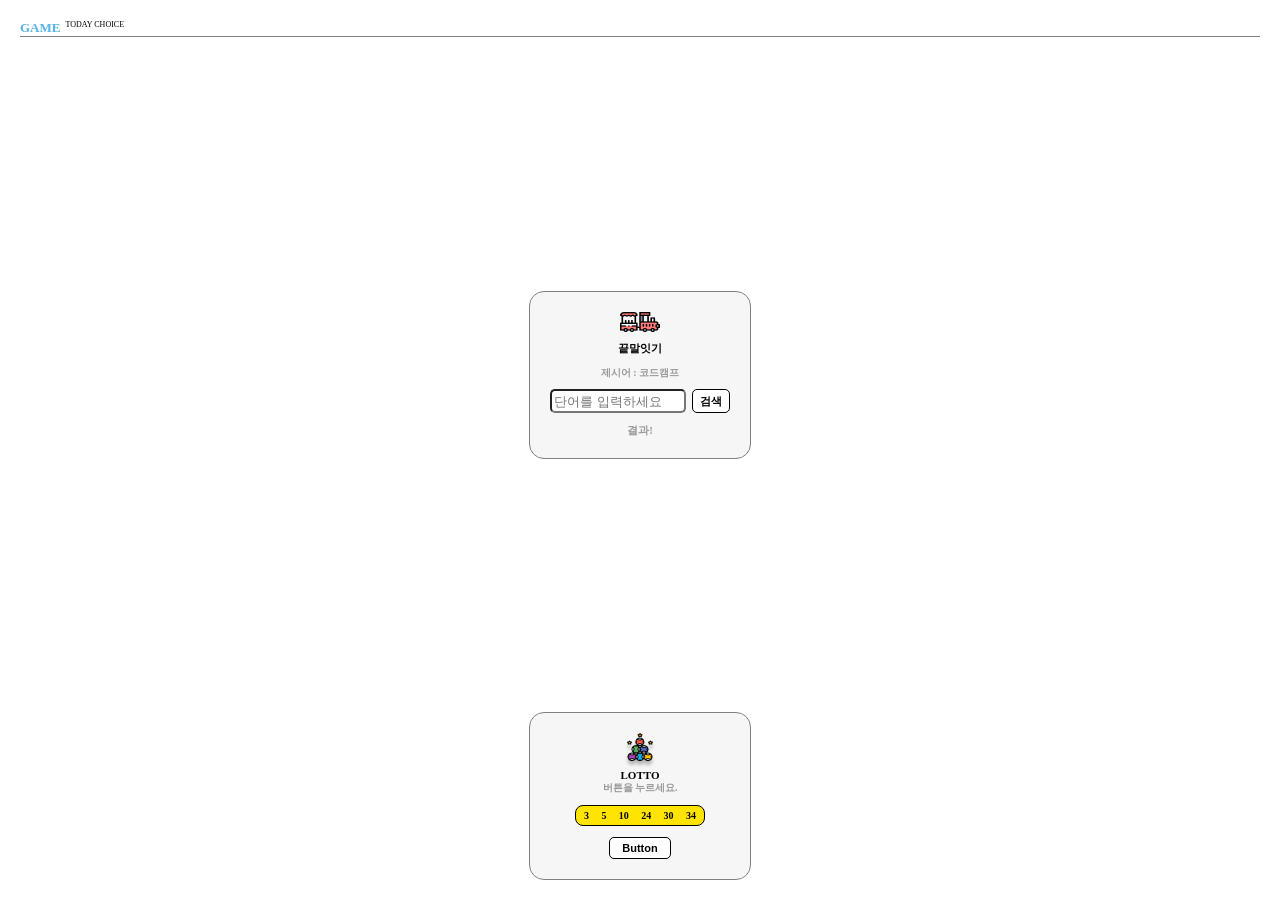
<file: cyworld/game.html>
<!DOCTYPE html>
<html lang="ko">
<head>
    <title>Game</title>
    <link rel="stylesheet" href="./style/game.css">
    <script src="./game.js"></script>
</head>
<body>
    <div class="wrapper">
        <div class="wrapper__header">
            <div class="header__title">
                <div class="title">GAME</div>
                <div class="subtitle">TODAY CHOICE</div>
            </div>
            <div class="divideLine"></div>
        </div>
        <div class="game__container">
            <img src="./images/word.png">
            <div class="game__title">끝말잇기</div>
            <div class="game__subtitle">제시어 : <span id="word">코드캠프</span></div>
            <div class="word__text">
                <input class="textbox" id="myword" placeholder="단어를 입력하세요">
                <button class="search" onclick="startWord()">검색</button>
            </div>
            <div class="word__result" id="result">결과!</div>
        </div>
        <div class="game__container">
            <img src="./images/lotto.png">
            <div class="game__title">LOTTO</div>
            <div class="game__subtitle">버튼을 누르세요.</div>
            <div class="game__lotto__number">
                <span>3</span>
                <span>5</span>
                <span>10</span>
                <span>24</span>
                <span>30</span>
                <span>34</span>
            </div>
            <button class="game__lotto__button">Button</button>
        </div>
    </div>
</body>
</html>
</file>
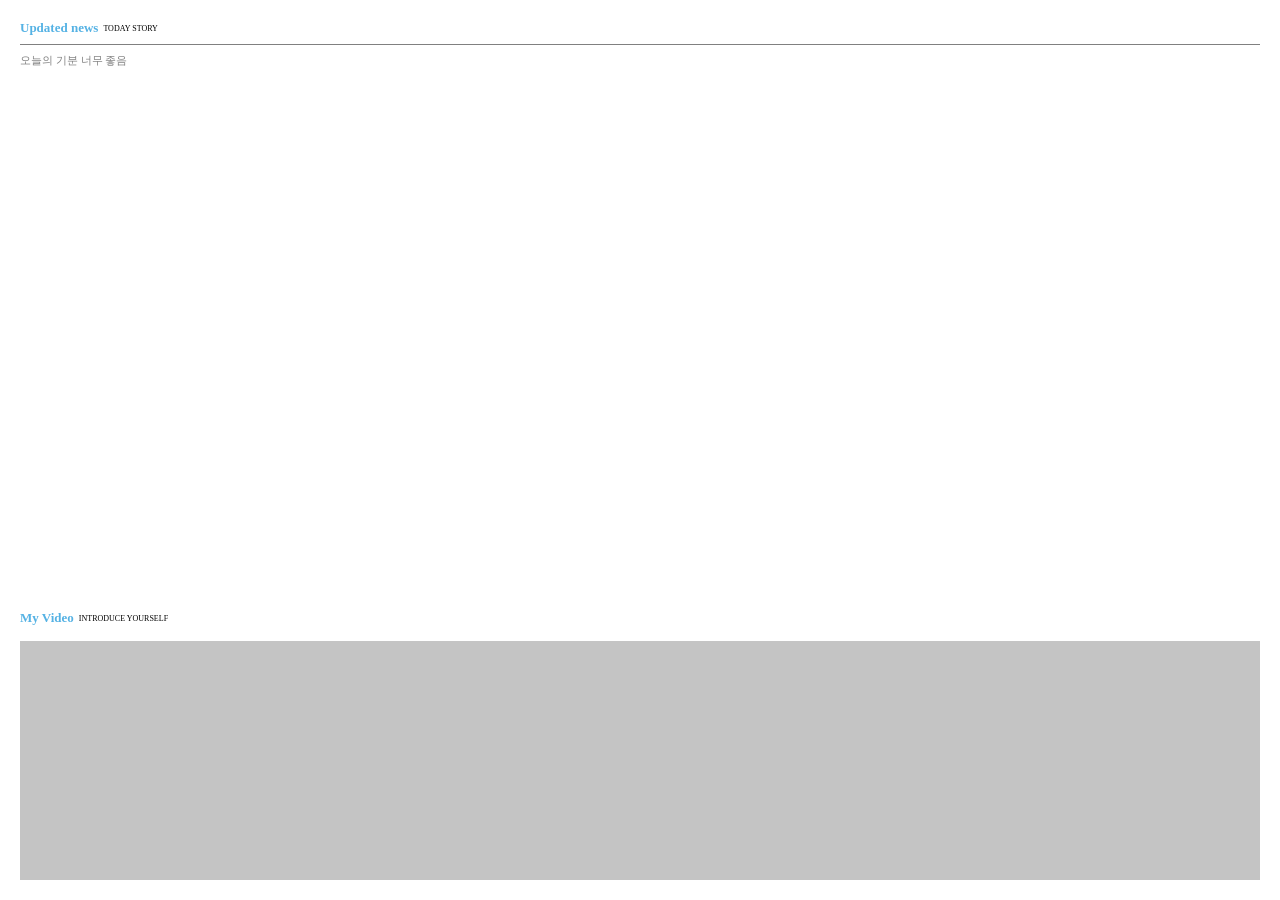
<file: cyworld/home.html>
<!DOCTYPE html>
<html lang="ko">
<head>
    <title>Home</title>
    <link rel="stylesheet" href="./style/home.css">
</head>
<body>
    <div class="wrapper">
        <div class="wrapper__header">
            <div class="contents__title">
                <div class="title">Updated news</div>
                <div class="subtitle">TODAY STORY</div>
            </div>
            <div class="divideLine"></div>
            <div class="contents__body">오늘의 기분 너무 좋음</div>
        </div>
        <div class="wrapper__body">
            <div class="contents__title">
                <div class="title">My Video</div>
                <div class="subtitle">INTRODUCE YOURSELF</div>
            </div>
            <div class="video"></div>
        </div>
    </div>
    
</body>
</html>
</file>
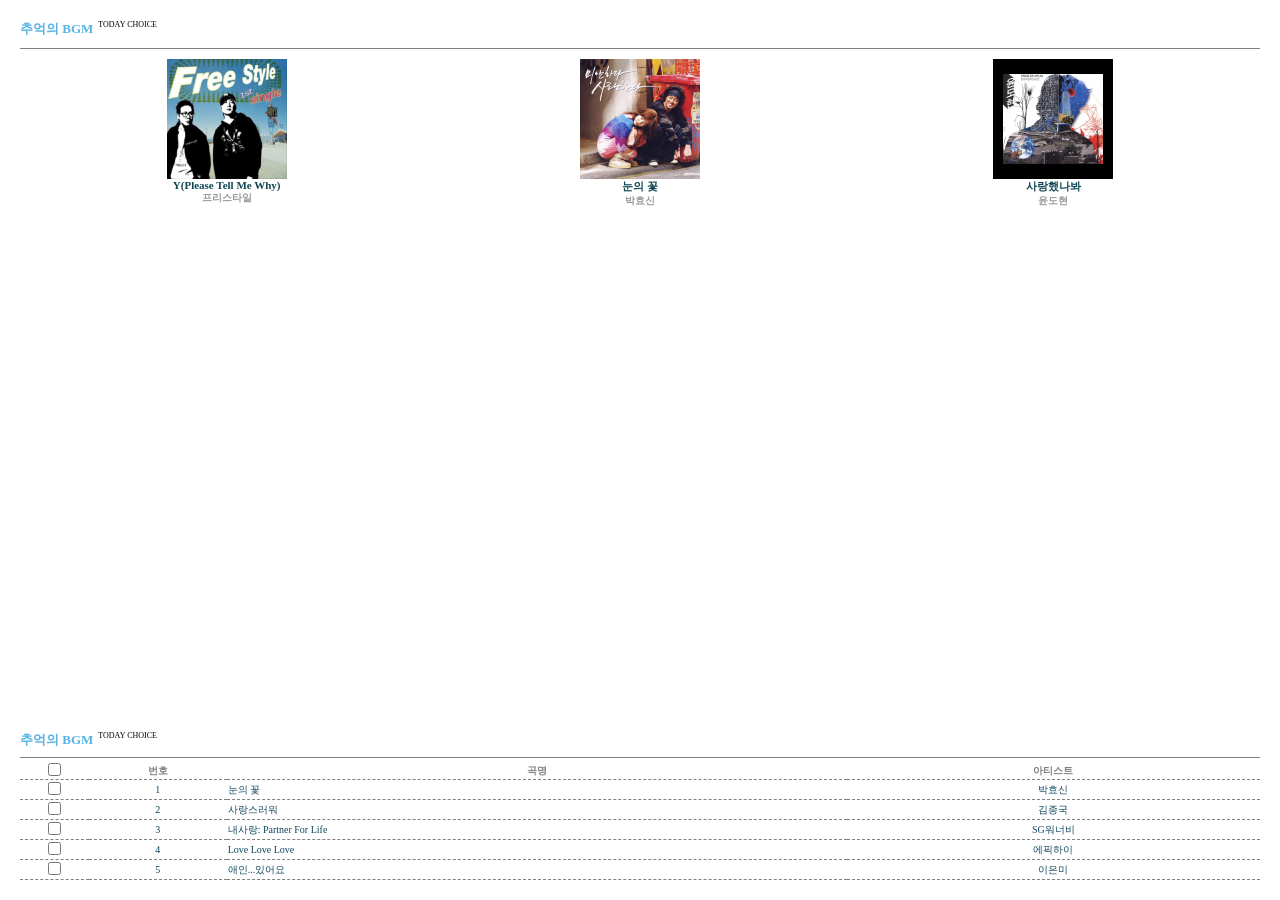
<file: cyworld/jukebox.html>
<!DOCTYPE html>
<html lang="ko">
<head>
    <title>Jukebox</title>
    <link rel="stylesheet" href="./style/jukebox.css">
</head>
<body>
    <div class="wrapper">
        <div class="wrapper__header">
            <div class="wrapper__title">
                <div class="title">추억의 BGM</div>
                <div class="subtitle">TODAY CHOICE</div>
            </div>
            <div class="divideLine"></div>
            <div class="albumWrapper">
                <div class="albumWrapper__item">
                    <img class="album-thumnail" src="./images/jukebox-01.png">
                    <div class="album-songtitle">Y(Please Tell Me Why)</div>
                    <div class="album-artist">프리스타일</div>
                </div>
                <div class="albumWrapper__item">
                    <img class="album-thumnail" src="./images/jukebox-02.png">
                    <div class="album-songtitle">눈의 꽃</div>
                    <div class="album-artist">박효신</div>
                </div>
                <div class="albumWrapper__item">
                    <img class="album-thumnail" src="./images/jukebox-03.png">
                    <div class="album-songtitle">사랑했나봐</div>
                    <div class="album-artist">윤도현</div>
                </div>
            </div>   
        </div>
        <div class="wrapper__body">
            <div class="wrapper__title">
                <div class="title">추억의 BGM</div>
                <div class="subtitle">TODAY CHOICE</div>
            </div>
            <table class="albumTable">
                <tr>
                    <th class="albumTable__checkbox"><input type="checkbox"></th>
                    <th class="albumTable__number">번호</th>
                    <th class="albumTable__song">곡명</th>
                    <th class="albumTable__artist">아티스트</th>
                </tr>
                <tr>
                    <td class="album-table-checkbox"><input type="checkbox"></td>
                    <td class="album-table-number">1</td>
                    <td class="album-table-song">눈의 꽃</td>
                    <td class="album-table-artist">박효신</td>
                </tr>
                <tr>
                    <td class="album-table-checkbox"><input type="checkbox"></td>
                    <td class="album-table-number">2</td>
                    <td class="album-table-song">사랑스러워</td>
                    <td class="album-table-artist">김종국</td>
                </tr>
                <tr>
                    <td class="album-table-checkbox"><input type="checkbox"></td>
                    <td class="album-table-number">3</td>
                    <td class="album-table-song">내사랑: Partner For Life</td>
                    <td class="album-table-artist">SG워너비</td>
                </tr>
                <tr>
                    <td class="album-table-checkbox"><input type="checkbox"></td>
                    <td class="album-table-number">4</td>
                    <td class="album-table-song">Love Love Love</td>
                    <td class="album-table-artist">에픽하이</td>
                </tr>
                <tr>
                    <td class="album-table-checkbox"><input type="checkbox"></td>
                    <td class="album-table-number">5</td>
                    <td class="album-table-song">애인...있어요</td>
                    <td class="album-table-artist">이은미</td>
                </tr>
            </table>  
        </div>
    </div>
</body>
</html>
</file>
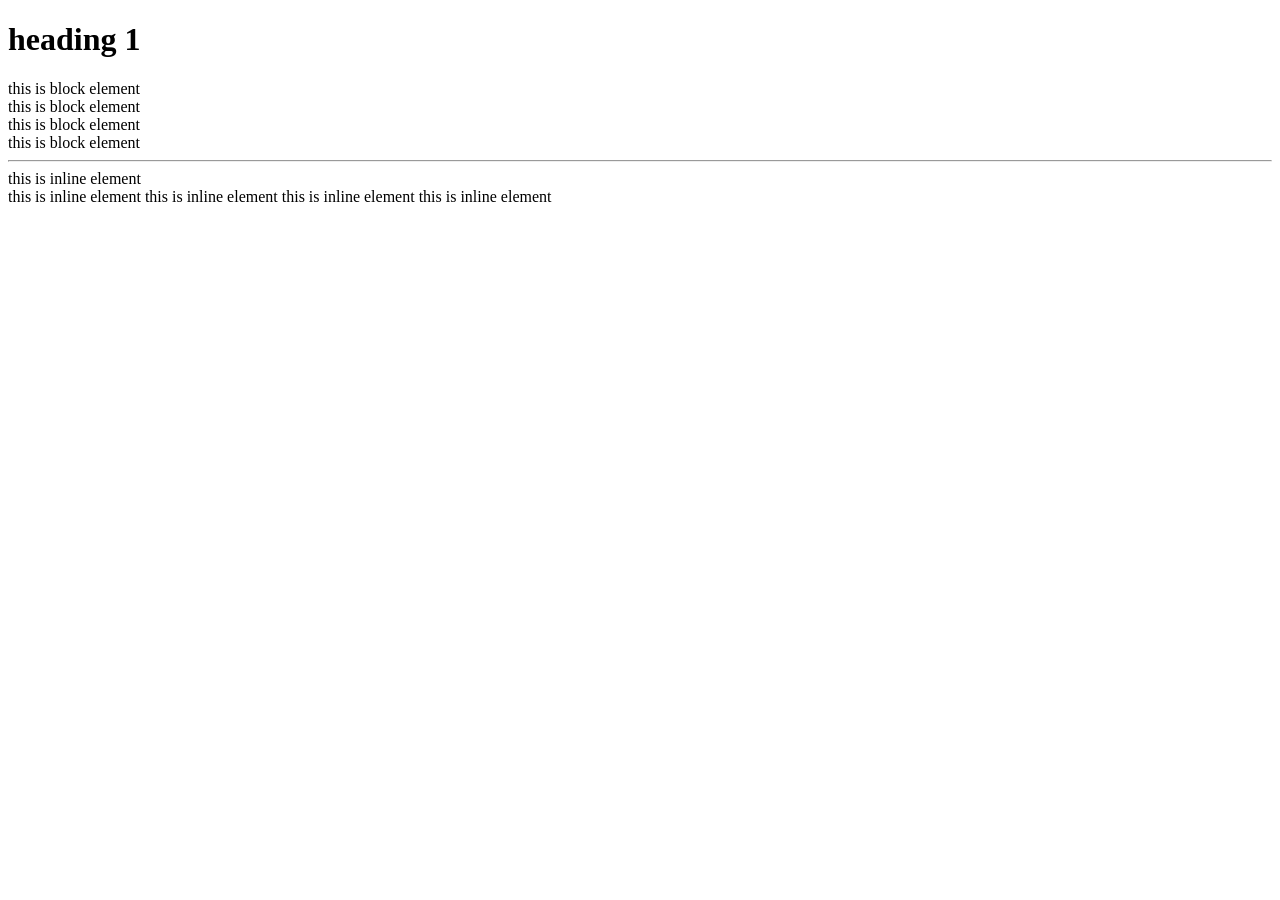
<file: class/01-html/01-tag.html>
<!DOCTYPE html>
<html lang="ko">
<head>
     <title>Hello world</title>
</head>
<body>
    <h1>heading 1</h1>
    <div>this is block element</div>
    <div>this is block element</div>
    <div>this is block element</div>
    <div>this is block element</div>
    <hr>
    <span>this is inline element</span><br>
    <span>this is inline element</span>
    <span>this is inline element</span>
    <span>this is inline element</span>
    <span>this is inline element</span>
</body>
</html>
</file>
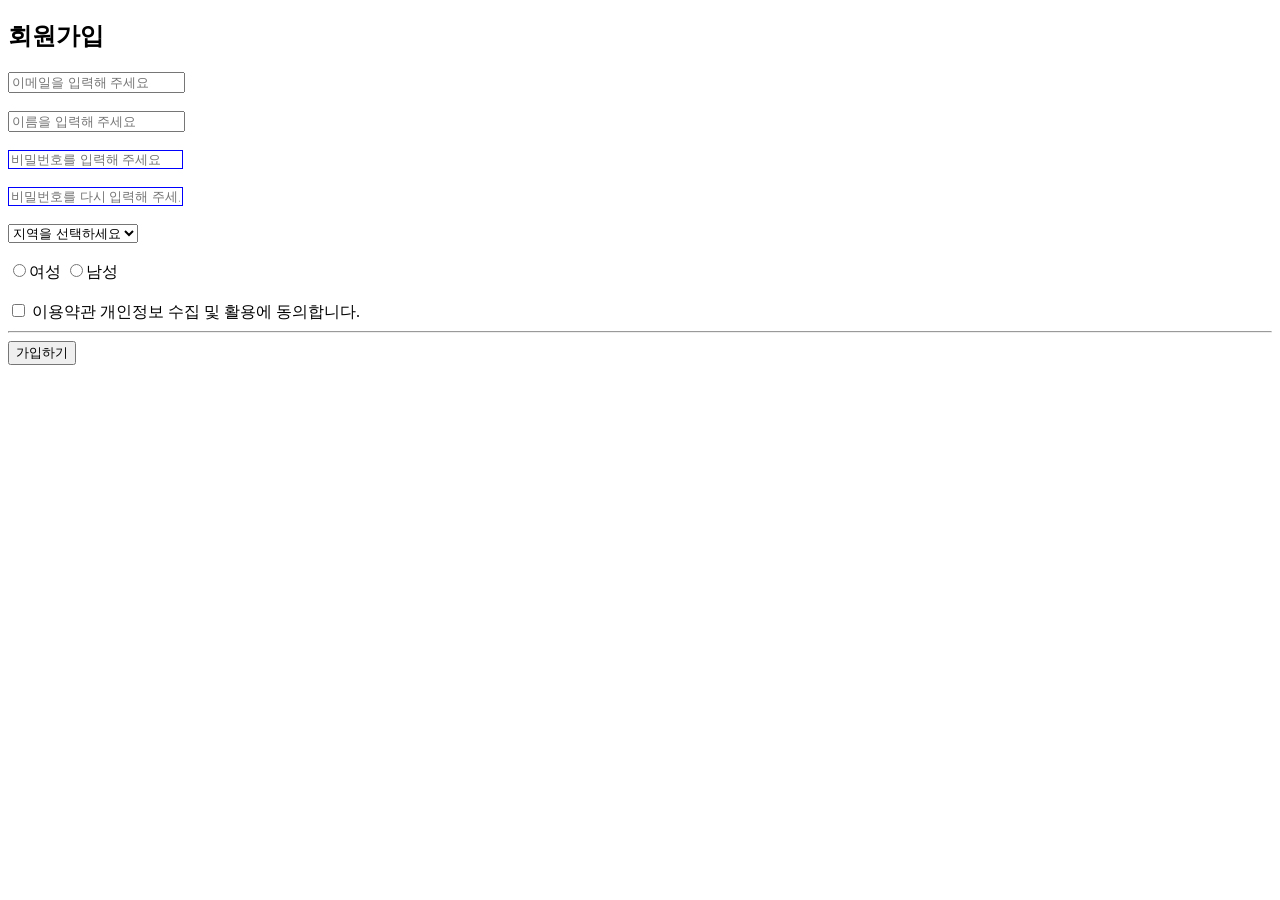
<file: class/01-html/02-signup.html>
<!DOCTYPE html>
<html lang="ko">
<head>
    <title>회원가입</title>
    <link href="./02-signup.css" rel="stylesheet">
</head>
<body>
    <h2>회원가입</h2>
    <input type="text" placeholder="이메일을 입력해 주세요"><br><br>
    <input type="text" placeholder="이름을 입력해 주세요"><br><br>
    <input class="pw" type="password" placeholder="비밀번호를 입력해 주세요"><br><br>
    <input class="pw" type="password" placeholder="비밀번호를 다시 입력해 주세요"><br><br>
    <select>
        <option disabled="true" selected="true">지역을 선택하세요</option>
        <option>서울</option>
        <option>경기</option>
        <option>인천</option>
    </select>
    <br><br>
    <input type="radio" name="gender">여성
    <input type="radio" name="gender">남성
    <br><br>
    <input type="checkbox"> 이용약관 개인정보 수집 및 활용에 동의합니다.
    <hr>
    <button>가입하기</button>
    <!-- <input type="button" value="가입하기"> -->
</body>
</html>
</file>
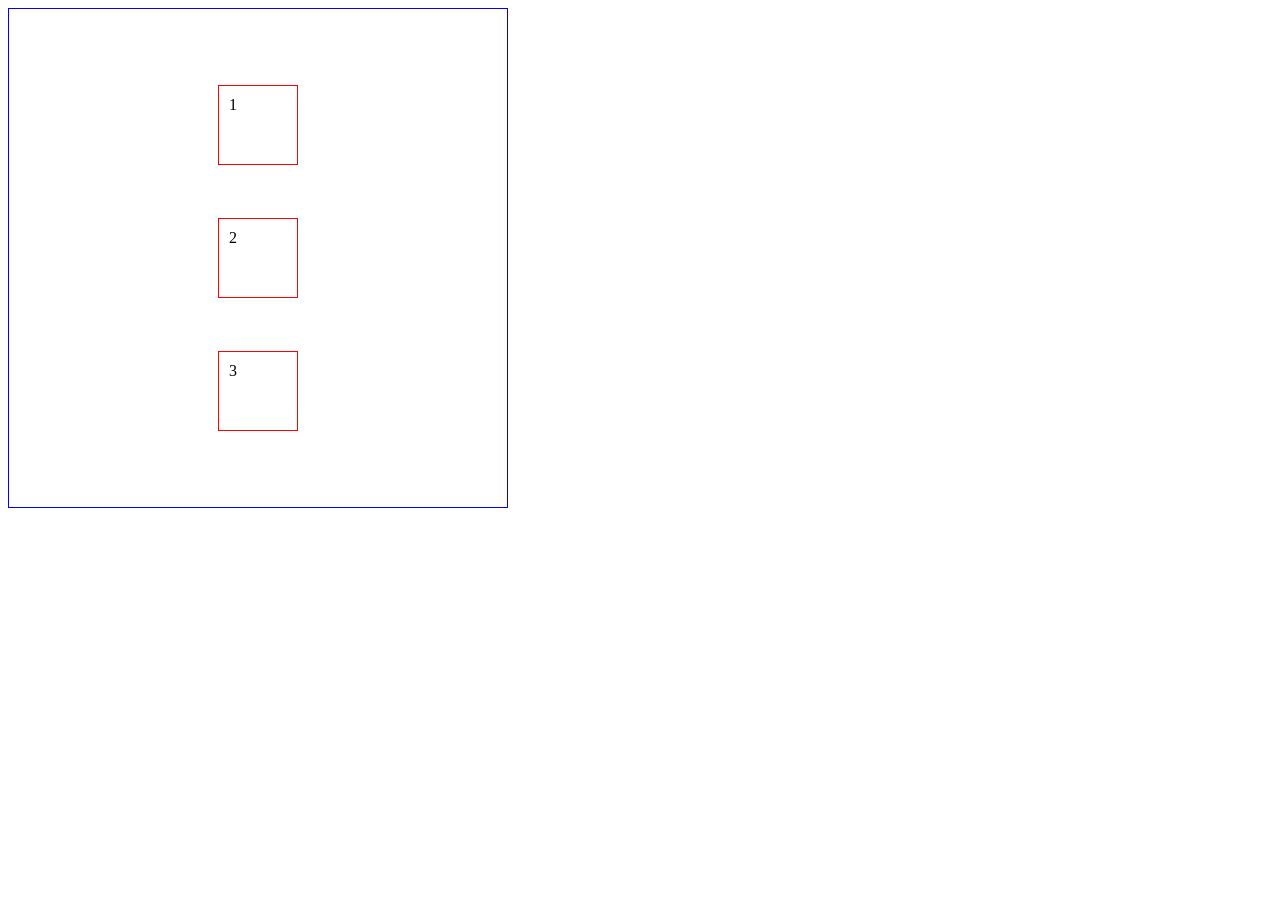
<file: class/02-css/01-boxmodel.html>
<!DOCTYPE html>
<html lang="ko">
<head>
    <title>Document</title>
    <style>
        *{
            box-sizing: border-box;
        }
        div{
            width: 80px;
            height: 80px;
            border: 1px solid red;
            padding: 10px;
        }
        .pb{
            width: 500px;
            height: 500px;
            border: 1px solid blue;
            display: flex;
            flex-direction: column;
            justify-content: space-around;
            align-items: center;
            padding: 50px;
        }
        /* #contentBox{
            box-sizing: content-box;
        }
        #borderBox{
            box-sizing: border-box;
        } */

    </style>
</head>
<body>
    <!-- <div id="contentBox">박스 1</div>
    <div>박스 2</div>
    <div id="borderBox">박스 3</div> -->
    <div class="pb">
        <div>1</div>
        <div>2</div>
        <div>3</div>
    </div>
</body>
</html>
</file>
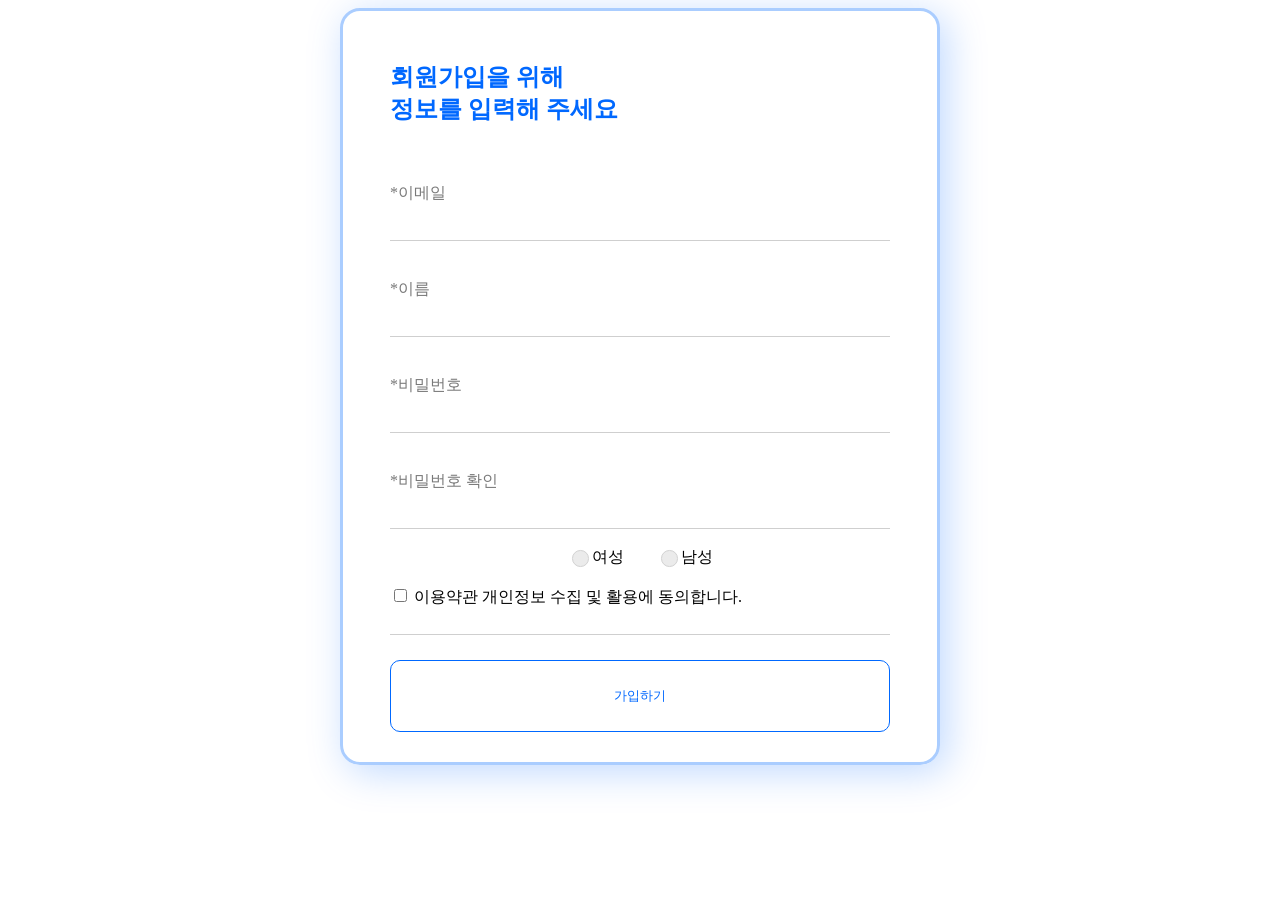
<file: class/02-css/02-signuphw.html>
<!DOCTYPE html>
<html lang="ko">
<head>
    <title>회원가입</title>
    <link href="./02-signuphw.css" rel="stylesheet">
</head>
<body>
    <div class="bound">
        <div class="header">
            <h2>회원가입을 위해<br>
            정보를 입력해 주세요</h2>
        </div>
        <br>
        <div class="inputBox">
            *이메일<br>
            <input type="text" class="input">
        </div>
        <br>
        <div class="inputBox">
            *이름<br>
            <input type="text" class="input">
        </div>
        <br>
        <div class="inputBox">
            *비밀번호<br>
            <input type="password" class="input">
        </div>
        <br>
        <div class="inputBox">
            *비밀번호 확인<br>
            <input type="password" class="input">
        </div>
        <br>
        <div class="radio">
            <input type="radio" name="gender" class="radioSelection" checked="true">여성&emsp;&emsp;
            <input type="radio" name="gender" class="radioSelection">남성
        </div>
        <br>
        <div class="check">
            <input type="checkbox"> 이용약관 개인정보 수집 및 활용에 동의합니다.
        </div>
        <br>
        <div>
            <hr class="hr">
        </div>
        <br>
        <div>
            <button class="button">가입하기</button>
        </div>
    </div>
</body>
</html>
</file>
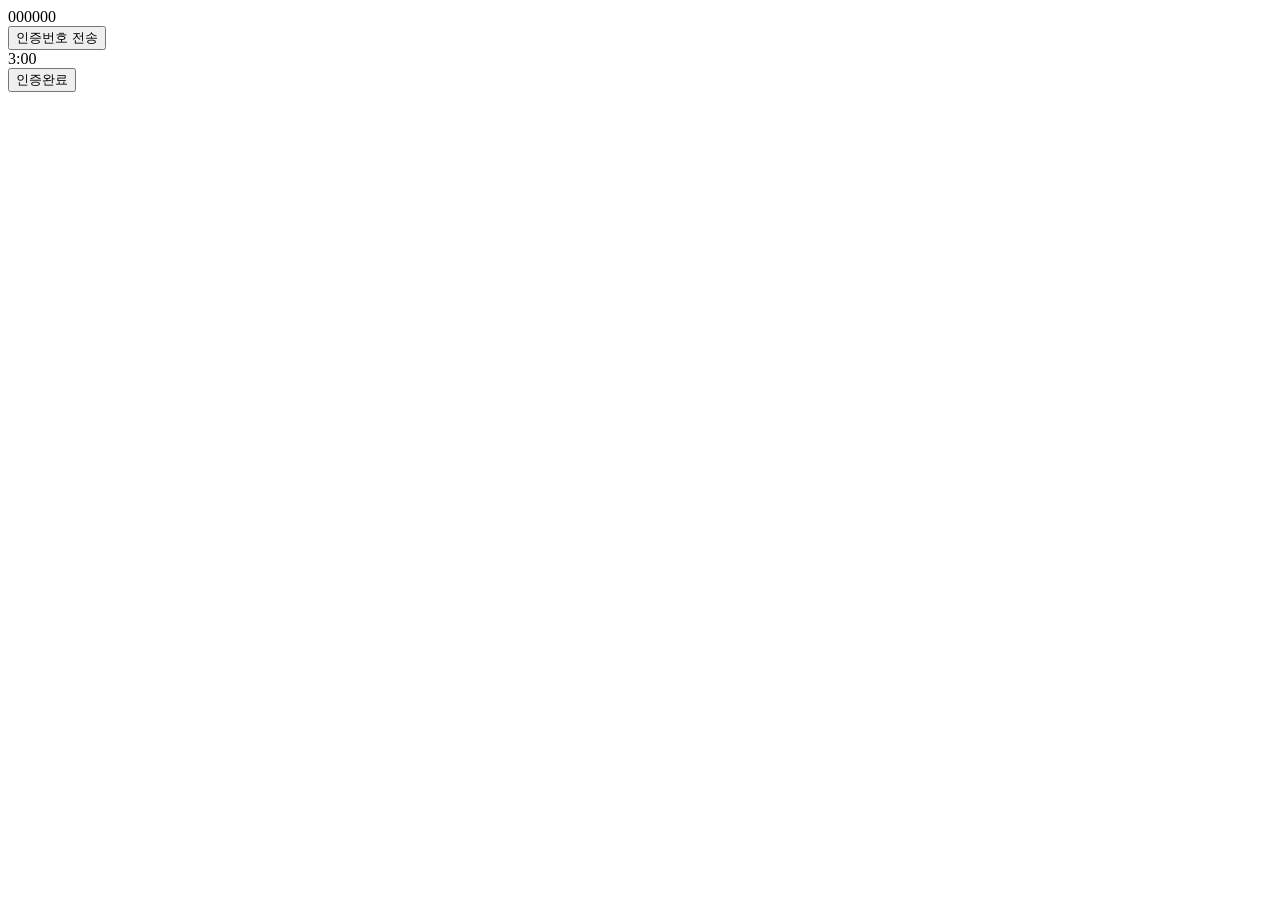
<file: class/03-javascript/06-timer.html>
<!DOCTYPE html>
<html lang="ko">
<head>
    <title>Document</title>
    <script src="./06-timer.js"></script>
</head>
<body>
    <div id="target">000000</div>
    <button onclick="auth()">인증번호 전송</button>
    <div id="timer">3:00</div>
    <button id="finish">인증완료</button>
</body>
</html>
</file>
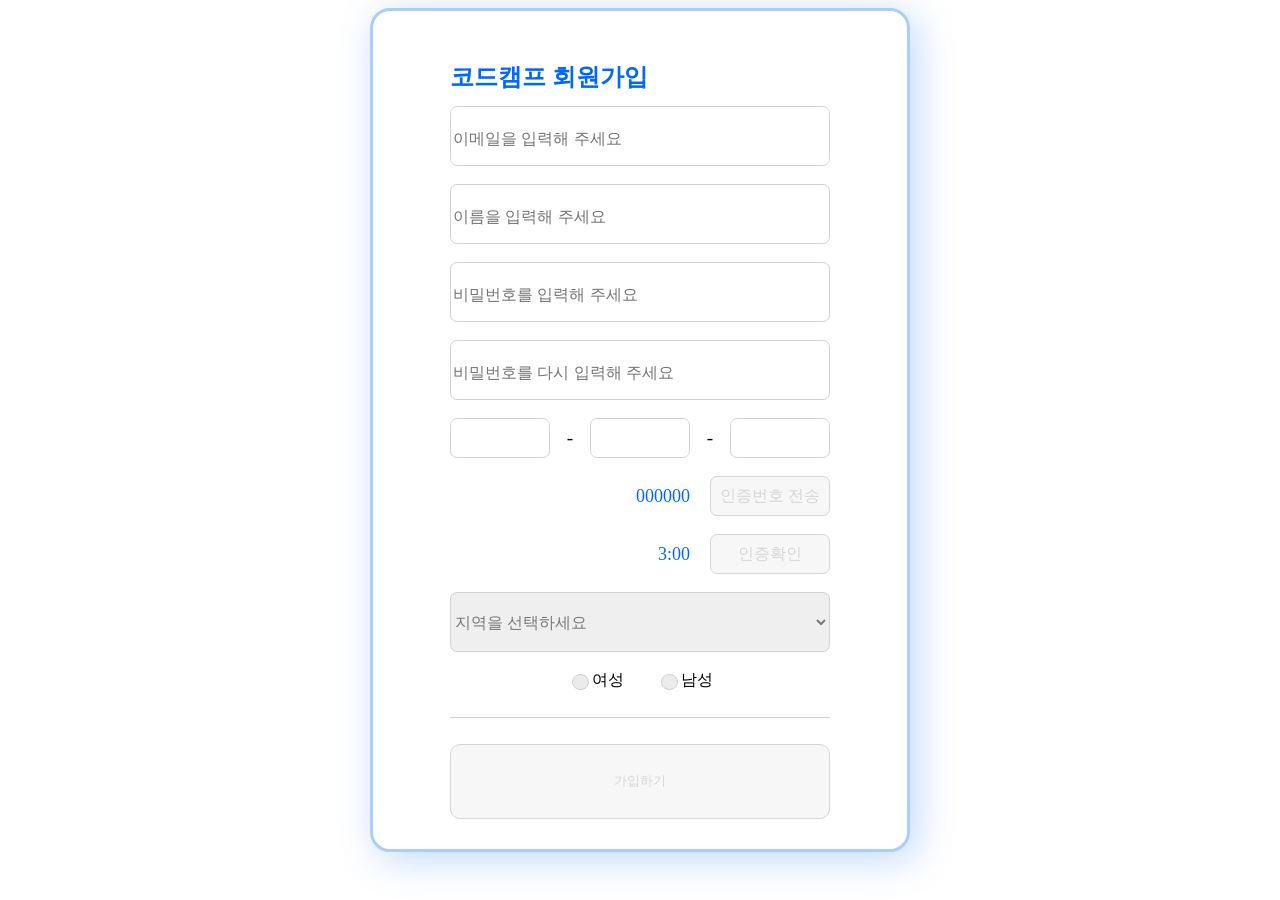
<file: class/04-final/final.html>
<!DOCTYPE html>
<html lang="ko">
<head>
    <title>회원가입</title>
    <link href="./final.css" rel="stylesheet">
    <script src="./final.js"></script>
</head>
<body>
    <div class="bound">
        <div class="header">
            <h2>코드캠프 회원가입</h2>
        </div>
        <br>
        <div>
            <input id="email" type="text" class="input" placeholder="이메일을 입력해 주세요">
            <div id="noEmail" class="error" hidden> 이메일이 올바르지 않습니다.</div>
            <div id="emailError" class="error" hidden> @가 포함되어야 합니다.</div>
        </div>
        <br>
        <div>
            <input id="name" type="text" class="input" placeholder="이름을 입력해 주세요">
            <div id="noName" class="error" hidden> 이름이 올바르지 않습니다.</div>
        </div>
        <br>
        <div>
            <input id="password" type="password" class="input" placeholder="비밀번호를 입력해 주세요">
            <div id="noPw" class="error" hidden> 비밀번호를 입력해 주세요</div>
        </div>
        <br>
        <div>
            <input id="passwordCheck" type="password" class="input" placeholder="비밀번호를 다시 입력해 주세요">
            <div id="noPwCheck" class="error" hidden> 비밀번호를 입력해 주세요</div>
            <div id="pwError" class="error" hidden> 비밀번호1과 비밀번호2가 동일해야합니다.</div>
        </div>
        <br>
        <div class="phoneInfo">
            <input type="text" id="p1" oninput="changeFocus1()" maxlength="3" class="phoneInput">-
            <input type="text" id="p2" oninput="changeFocus2()" maxlength="4" class="phoneInput">-
            <input type="text" id="p3" oninput="activateValidation()" maxlength="4" class="phoneInput">
        </div>
        <br>
        <div class="validation">
            <div id="target">000000</div>
            <button id="sendValidationButton" onclick="auth()" class="sendValidation" disabled="true">인증번호 전송</button>
        </div>
        <br>
        <div class="validation">
            <div id="timer">3:00</div>
            <button id="finish" onclick="authCheck()" class="checkValidation" disabled="true">인증확인</button>
        </div>
        <br>
        <div>
            <select id="regionSel" class="region__select">
                <option selected="true" hidden>지역을 선택하세요</option>
                <option>서울</option>
                <option>인천</option>
                <option>경기</option>
            </select>
            <div id="noRegion" class="error" hidden> 지역을 선택해 주세요</div>
        </div>
        <br>
        <div class="radio">
            <input id="female" type="radio" name="gender" class="radioSelection">여성&emsp;&emsp;
            <input id="male" type="radio" name="gender" class="radioSelection">남성
        </div>
        <div id="noGender" class="error" hidden> 성별을 선택해 주세요</div>
        <br>
        <div>
            <hr class="hr">
        </div>
        <br>
        <div>
            <button id="submitButton" onclick="submit()" class="button" disabled = true>가입하기</button>
        </div>
    </div>
</body>
</html>
</file>
<file: cyworld/style/game.css>
*{
    box-sizing: border-box;
    margin: 0px;
}

html,body{
    width: 100%;
    height: 100%;
}

.wrapper{
    width: 100%;
    height: 100%;
    padding: 20px;
    display: flex;
    flex-direction: column;
    align-items: center;
    justify-content: space-between;
}

.wrapper__header{
    width: 100%;
    display: flex;
    flex-direction: column;
}

.header__title{
    display: flex;
    flex-direction: row;
    align-content: center;
}

.title{
    color: #55b2e4;
    font-size: 13px;
    font-weight: 700;
}

.subtitle{
    font-size: 8px;
    padding-left: 5px;
}

.divideLine{
    width: 100%;
    border-top: 1px solid gray;
}

.game__container{
    width: 222px;
    height: 168px;
    border: 1px solid gray;
    border-radius: 15px;
    display: flex;
    flex-direction: column;
    align-items: center;
    justify-content: space-between;
    padding: 20px;
    background-color: #f6f6f6;
}

.game__title{
    font-size: 11px;
    font-weight: 700;
}

.game__subtitle{
    font-size: 10px;
    font-weight: 700;
    color: #999999;
}

.word__result{
    font-size: 11px;
    font-weight: 700;
    color: #999999;
}

.word__text{
    width: 100%;
    display: flex;
    flex-direction: row;
    justify-content: space-between;
}

.textbox{
    width: 136px;
    height: 24px;
    border-radius: 5px;
}

.search{
    font-size: 11px;
    font-weight: 700;
    width: 38px;
    height: 24px;
    border: 1px solid black;
    border-radius: 5px;
    background-color: white;
}

.game__lotto__number{
    width: 130px;
    height: 21px;
    background-color: #ffe400;
    border: 1px solid black;
    border-radius: 8px;
    font-size: 10px;
    font-weight: 700;
    display: flex;
    flex-direction: row;
    align-items: center;
    justify-content: space-between;
    padding: 5px 8px;
    margin-top: 10px;
    margin-bottom: 11px;
}

.game__lotto__button{
    width: 62px;
    height: 24px;
    background-color: white;
    border: 1px solid black;
    border-radius: 5px;
    font-size: 11px;
    font-weight: 700;
}
</file>
<file: cyworld/style/home.css>
*{
    box-sizing: border-box;
    margin: 0px;
}

html, body{
    width: 100%;
    height: 100%;
}

.wrapper{
    width: 100%;
    height: 100%;
    padding: 20px;
    display: flex;
    flex-direction: column;
    justify-content: space-between;
}

.wrapper__header{
    width: 100%;
    height: 48px;
    display: flex;
    flex-direction: column;
    justify-content: space-between;
}

.contents__title{
    display: flex;
    flex-direction: row;
    align-items: center;
}

.title{
    color: #55b2e4;
    font-size: 13px;
    font-weight: 700;
}

.subtitle{
    font-size: 8px;
    padding-left: 5px;
}

.divideLine{
    width: 100%;
    border-top: 1px solid gray;
}

.contents__body{
    font-size: 11px;
    color: gray;
}

.wrapper__body{
    width: 100%;
    height: 270px;
    display: flex;
    flex-direction: column;
    justify-content: space-between;
}

.video{
    width: 100%;
    height: 240px;
    background-color: #c4c4c4;
    margin-top: 15px;
}
</file>
<file: cyworld/style/jukebox.css>
*{
    box-sizing: border-box;
    margin: 0px;
}

body,html{
    width: 100%;
    height: 100%;
}

.wrapper{
    width: 100%;
    height: 100%;
    padding: 20px;
    display: flex;
    flex-direction: column;
    justify-content: space-between;
    align-items: center;
}

.wrapper__header{
    width: 100%;
    display: flex;
    flex-direction: column;
}

.wrapper__title{
    display: flex;
    flex-direction: row;
    align-content : center;
}

.title{
    color: #55b2e4;
    font-size: 13px;
    font-weight: 700;
}

.subtitle{
    font-size: 8px;
    padding-left: 5px;
}

.divideLine{
    width: 100%;
    border-top: 1px solid gray;
    margin: 10px 0px;
}

.albumWrapper{
    display: flex;
    flex-direction: row;
    justify-content: space-around;
}

.albumWrapper__item {
    display: flex;
    flex-direction: column;
}

.album-thumnail{
    width: 120px;
    height: 120px;
}

.album-songtitle{
    color: #0f4652;
    font-size: 11px;
    font-weight: bold;
    display: flex;
    flex-direction: row;
    justify-content: center;
}

.album-artist{
    font-size: 10px;
    font-weight: bold;
    color: #999999;
    display: flex;
    flex-direction: row;
    justify-content: center;
}

.wrapper__body{
    width: 100%;
}

.albumTable{
    width: 100%;
    padding-top: 8px;
    border-spacing: 0px;
}

.albumTable th{
    height: 20px;
    font-size: 10px;
    font-weight: bold;
    color: gray;
    padding-top: 5px;
    border-top: 1px solid gray;
    border-bottom: 1px dashed gray;
}

.albumTable td{
    height: 20px;
    font-size: 10px;
    color: #0f465e;
    border-bottom: 1px dashed gray;
}

.album-table-checkbox{
    width: 5%;
    text-align: center;
}

.album-table-number{
    width: 10%;
    text-align: center;
}

.album-table-song{
    width: 45%;
    text-align: left;
}

.album-table-artist{
    width: 30%;
    text-align: center;
}
</file>
<file: class/01-html/02-signup.css>
.pw{
    border:1px solid blue;
}
</file>
<file: class/02-css/02-signuphw.css>
*{
    box-sizing: border-box;
}

body{
    display: flex;
    flex-direction: column;
    justify-content: center;
    align-items: center;
}

.bound{
    display: flex;
    flex-direction: column;
    justify-content: center;
    align-items: center;
    padding: 30px;
    width: 75vw;
    border: 3px solid #AACDFF;
    box-shadow: 7px 7px 39px rgba(0, 104, 255, 0.25);
    border-radius: 20px;
    max-width: 600px;
}

.header{
    width: 60vw;
    color: #0068FF;
    align-items: flex-start;
    max-width: 500px;
}

.inputBox{
    width: 60vw;
    align-items: flex-start;
    color: #797979;
    padding-top: 20px;
    max-width: 500px;
}

.input{
    width: 60vw;
    background-color: transparent;
    border: none;
    border-bottom: 1px solid #cfcfcf;
    padding-top: 20px;
    max-width: 500px;
}

.input:focus{
    outline: none;
    border-bottom: 1px solid #0068FF;
}

.radio{
    flex-direction: row;
    width: 60vw;
    display: flex;
    justify-content: center;
    align-items: center;
    max-width: 500px;
}

.radioSelection{
    appearance: none;
    background-color: #ebebeb;
    border: max(1px, 0.1em) solid #d2d2d2;
    border-radius: 50%;
    width: 1.25em;
    height: 1.25em;
}

.check{
    width: 60vw;
    flex-direction: row;
    max-width: 500px;
}

.hr{
    width: 60vw;
    height: 0.5px;
    border: 0px;
    background-color: #cfcfcf;
    max-width: 500px;
}

.button{
    width: 60vw;
    height: 8vh;
    border: 1px solid #0068FF;
    border-radius: 10px;
    color: #0068FF;
    background: white;
    max-width: 500px;
}
</file>
<file: class/04-final/final.css>
*{
    box-sizing: border-box;
}

body{
    display: flex;
    flex-direction: column;
    justify-content: center;
    align-items: center;
}

.bound{
    display: flex;
    flex-direction: column;
    justify-content: center;
    align-items: center;
    padding: 30px;
    width: 540px;
    border: 3px solid #AACDFF;
    box-shadow: 7px 7px 39px rgba(0, 104, 255, 0.25);
    border-radius: 20px;
    max-width: 600px;
}

.header{
    width: 380px;
    height: 47px;
    color: #0068FF;
    align-items: flex-start;
    max-width: 500px;
}

.input{
    width: 380px;
    height: 60px;
    border: 1px solid #D2D2D2;
    border-radius: 7px;
    padding-top: 7px;
    max-width: 500px;
    font-style: normal;
    font-weight: 400;
    font-size: 16px;
    line-height: 24px;
}

.input:focus{
    outline: none;
    border: 1px solid #0068FF;
}

.phoneInfo{
    width: 380px;
    background-color: transparent;
    display: flex;
    justify-content: space-between;
    align-items: center;
    font-size: larger;
    text-align: center;
}

.phoneInput{
    width: 100px;
    height:40px;
    text-align: center;
    border: 1px solid #D2D2D2;
    border-radius: 7px;
}

.phoneInput:focus{
    outline: none;
    border: 1px solid #0068FF;
}

.validation{
    width: 380px;
    display: flex;
    flex-direction: row;
    justify-content: flex-end;
    align-items: center;
    font-style: normal;
    font-weight: 400;
    font-size: 18px;
    line-height: 27px;
    color: #0068FF;
}

.sendValidation{
    width: 120px;
    height: 40px;
    background: #FFFFFF;
    border: 1px solid #D2D2D2;
    border-radius: 7px;
    font-style: normal;
    font-weight: 400;
    font-size: 16px;
    line-height: 24px;
    text-align: center;
    color: #0068FF;
    margin-left: 20px;
    cursor: pointer;
}

.sendValidation:disabled{
    border: 1px solid #d6d6d6;
    background: #f7f7f7;
    color: #d6d6d6;
    cursor:default;
}

.checkValidation{
    width: 120px;
    height: 40px;
    background: #0068FF;
    border: 1px solid #D2D2D2;
    border-radius: 7px;
    font-style: normal;
    font-weight: 400;
    font-size: 16px;
    line-height: 24px;
    text-align: center;
    color: #FFFFFF;
    margin-left: 20px;
    cursor: pointer;
}

.checkValidation:disabled{
    border: 1px solid #d6d6d6;
    background: #f7f7f7;
    color: #d6d6d6;
    cursor:default;
}

.radio{
    flex-direction: row;
    width: 60vw;
    display: flex;
    justify-content: center;
    align-items: center;
    max-width: 500px;
}

.radioSelection{
    appearance: none;
    background-color: #ebebeb;
    border: max(1px, 0.1em) solid #d2d2d2;
    border-radius: 50%;
    width: 1.25em;
    height: 1.25em;
}

.radioSelection:checked{
    background: #0068FF;
    border-radius: 100%;
    box-shadow: inset 0 0 0 2px #ebebeb;
    border: 0.1em solid #d2d2d2;
}

.region__select{
    width: 380px;
    height: 60px;
    border: 1px solid #D2D2D2;
    border-radius: 7px;

    font-style: normal;
    font-weight: 400;
    font-size: 16px;
    line-height: 24px;
    color: #797979;
}

.region__select:focus{
    outline: none;
    border: 1px solid #0068FF;
}

.hr{
    width: 380px;
    height: 0.5px;
    border: 0px;
    background-color: #cfcfcf;
    max-width: 500px;
}

.button{
    width: 380px;
    height: 75px;
    border: 1px solid #0068FF;
    border-radius: 10px;
    color: #0068FF;
    background: white;
    max-width: 500px;
}

.button:disabled{
    border: 1px solid #d6d6d6;
    background: #f7f7f7;
    color: #d6d6d6;
}

.error{
    text-align: center;
    font-size: xx-small;
    color: red;
}
</file>
